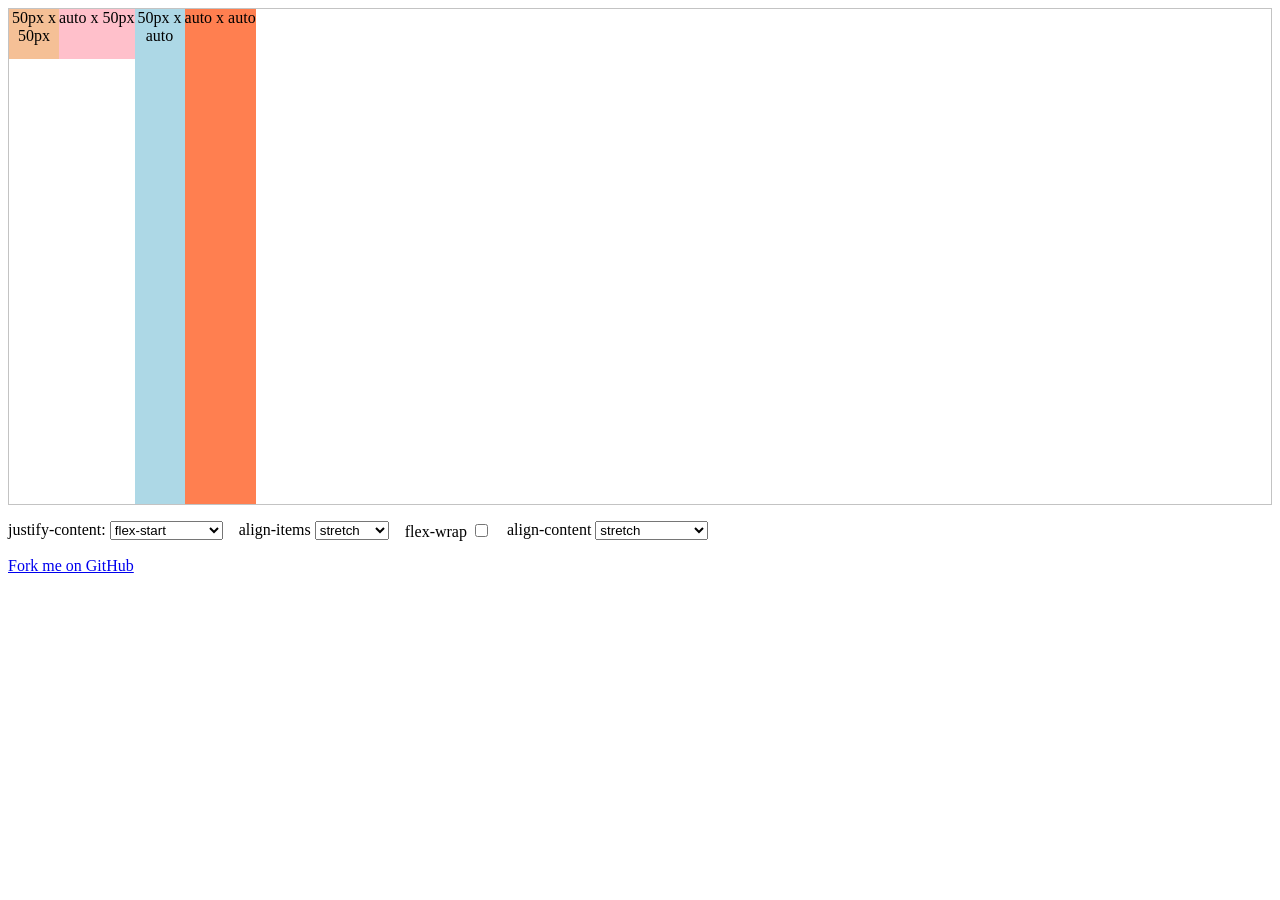
<file: index.html>
<!DOCTYPE html>
<html>
  <head>
    <meta name="viewport" content="width=device-width, initial-scale=1" />
    <link rel="stylesheet" href="index.css" />
    <script defer src="index.js"></script>
  </head>
  <body>
    <div class="container">
      <div class="item1">50px x 50px</div>
      <div class="item2">auto x 50px</div>
      <div class="item3">50px x auto</div>
      <div class="item4">auto x auto</div>
    </div>

    <form class="form-flex">
      <div>
        <label for="select-justify-content">justify-content: </label>
        <select id="select-justify-content">
          <option value="flex-start">flex-start</option>
          <option value="center">center</option>
          <option value="flex-end">flex-end</option>
          <option value="space-between">space-between</option>
          <option value="space-around">space-around</option>
          <option value="space-evenly">space-evenly</option>
        </select>
      </div>

      <div>
        <label for="select-align-items">align-items</label>
        <select id="select-align-items">
          <option value="flex-start">flex-start</option>
          <option value="center">center</option>
          <option value="flex-end">flex-end</option>
          <option value="stretch" selected="selected">stretch</option>
          <option value="baseline">baseline</option>
        </select>
      </div>

      <div>
        <label for="flex-wrap">flex-wrap</label>
        <input type="checkbox" id="flex-wrap" />
      </div>

      <div>
        <label for="select-align-content"
          >align-content
          <select id="select-align-content">
            <option value="flex-start">flex-start</option>
            <option value="center">center</option>
            <option value="flex-end">flex-end</option>
            <option value="space-between">space-between</option>
            <option value="space-around">space-around</option>
            <option value="stretch" selected="selected">stretch</option>
          </select>
        </label>
      </div>
    </form>

    <a
      href="https://github.com/kmilo0/flexbox-positioning"
      title="Fork me on GitHub"
      >Fork me on GitHub</a
    >
  </body>
</html>
</file>
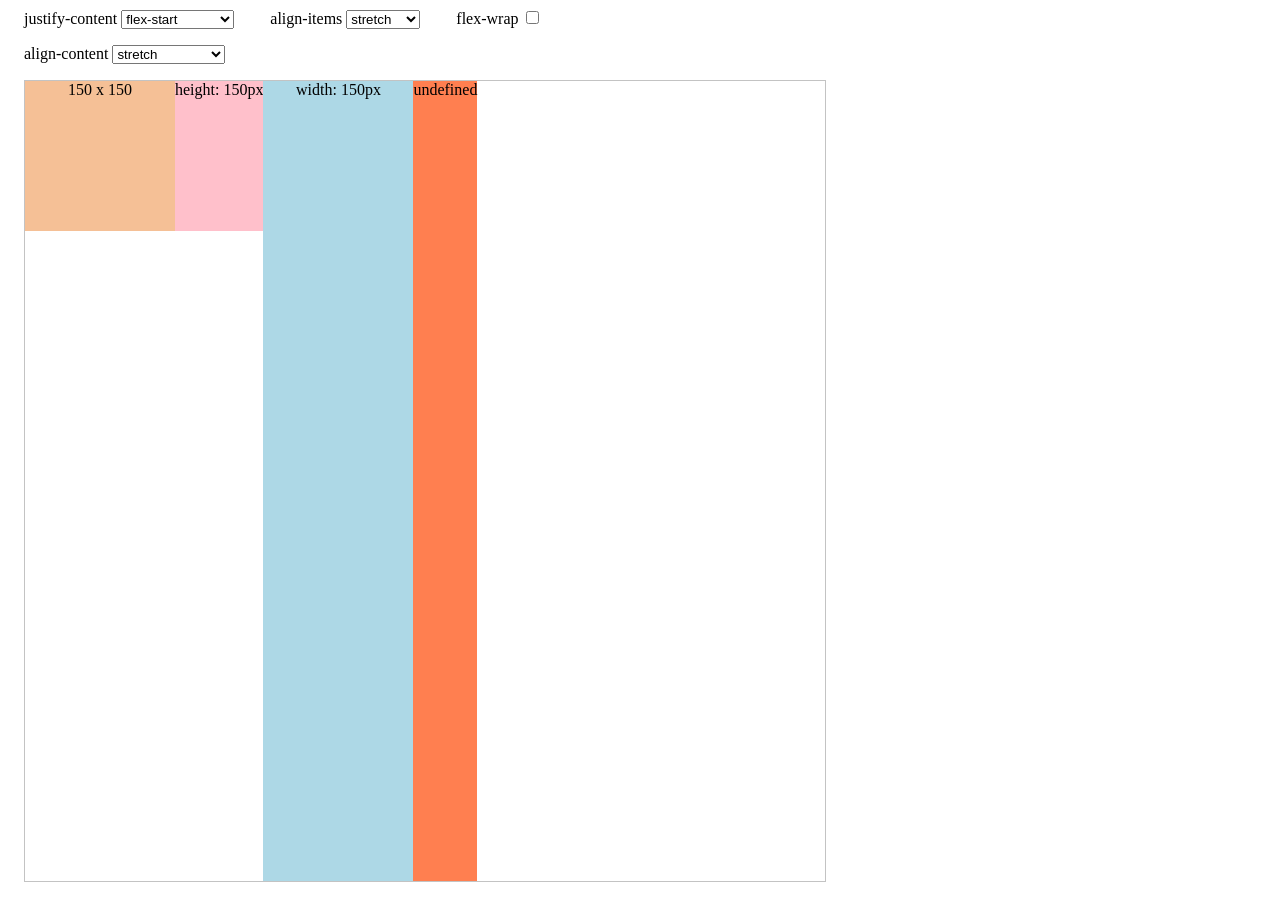
<file: flex_positioning.html>
<!DOCTYPE html>
<html>
  <head>
    <style>
      .justify-content {
        margin: 0 1rem;
      }

      .align-items {
        margin: 0 1rem;
      }

      .flex-wrap {
        margin: 0 1rem;
      }

      .align-content {
        margin: 1rem;
        display: block;
      }

      #main {
        margin: 1rem;
        height: 800px;
        border: 1px solid #c3c3c3;

        display: flex;
        width: 800px;
      }

      #main > div {
        text-align: center;
      }
    </style>
  </head>
  <body>
    <form>
      <label class="justify-content"
        >justify-content
        <select name="select-justify-content" id="select-justify-content">
          <option value="flex-start">flex-start</option>
          <option value="center">center</option>
          <option value="flex-end">flex-end</option>
          <option value="space-between">space-between</option>
          <option value="space-around">space-around</option>
          <option value="space-evenly">space-evenly</option>
        </select>
      </label>

      <label class="align-items"
        >align-items
        <select name="select-align-items" id="select-align-items">
          <option value="flex-start">flex-start</option>
          <option value="center">center</option>
          <option value="flex-end">flex-end</option>
          <option value="stretch" selected="selected">stretch</option>
          <option value="baseline">baseline</option>
        </select>
      </label>

      <label class="flex-wrap"
        >flex-wrap
        <input type="checkbox" name="flex-wrap" id="flex-wrap" />
      </label>

      <label class="align-content"
        >align-content
        <select name="select-align-content" id="select-align-content">
          <option value="flex-start">flex-start</option>
          <option value="center">center</option>
          <option value="flex-end">flex-end</option>
          <option value="space-between">space-between</option>
          <option value="space-around">space-around</option>
          <option value="stretch" selected="selected">stretch</option>
        </select>
      </label>
    </form>

    <div id="main">
      <div style="background-color: #f5c096; width: 150px; height: 150px">
        150 x 150
      </div>
      <div style="background-color: pink; height: 150px">height: 150px</div>
      <div style="background-color: lightblue; width: 150px">width: 150px</div>
      <div style="background-color: coral">undefined</div>
    </div>

    <script>
      "use strict";

      var flexbox = document.querySelector("#main");

      const selectJustifyContent = document.querySelector(
        "#select-justify-content"
      );
      const selectAlignItems = document.querySelector("#select-align-items");
      const inputFlexWrap = document.querySelector("#flex-wrap");
      const selectAlignContent = document.querySelector(
        "#select-align-content"
      );

      selectJustifyContent.addEventListener("change", function () {
        flexbox.style.justifyContent = this.value;
      });

      selectAlignItems.addEventListener("change", function () {
        flexbox.style.alignItems = this.value;
      });

      inputFlexWrap.addEventListener("change", function () {
        flexbox.style.flexWrap = this.checked ? "wrap" : "";
        flexbox.style.width = this.checked ? "400px" : "800px";
      });

      selectAlignContent.addEventListener("change", function () {
        if (this.value !== "stretch" && !inputFlexWrap.checked) {
          inputFlexWrap.checked = true;
          inputFlexWrap.dispatchEvent(new Event("change"));
        }

        flexbox.style.alignContent = this.value;
      });
    </script>
  </body>
</html>
</file>
<file: index.css>
.container {
  height: 55vh;
  border: 1px solid #c3c3c3;

  display: flex;
}

.container > div {
  text-align: center;
}

.item1 {
  background-color: #f5c096;
  width: 50px;
  height: 50px;
}

.item2 {
  background-color: pink;
  height: 50px;
}

.item3 {
  background-color: lightblue;
  width: 50px;
}

.item4 {
  background-color: coral;
}

.form-flex {
  margin: 1rem 0;

  display: flex;
  flex-wrap: wrap;
  gap: 0.5rem 1rem;
}
</file>
